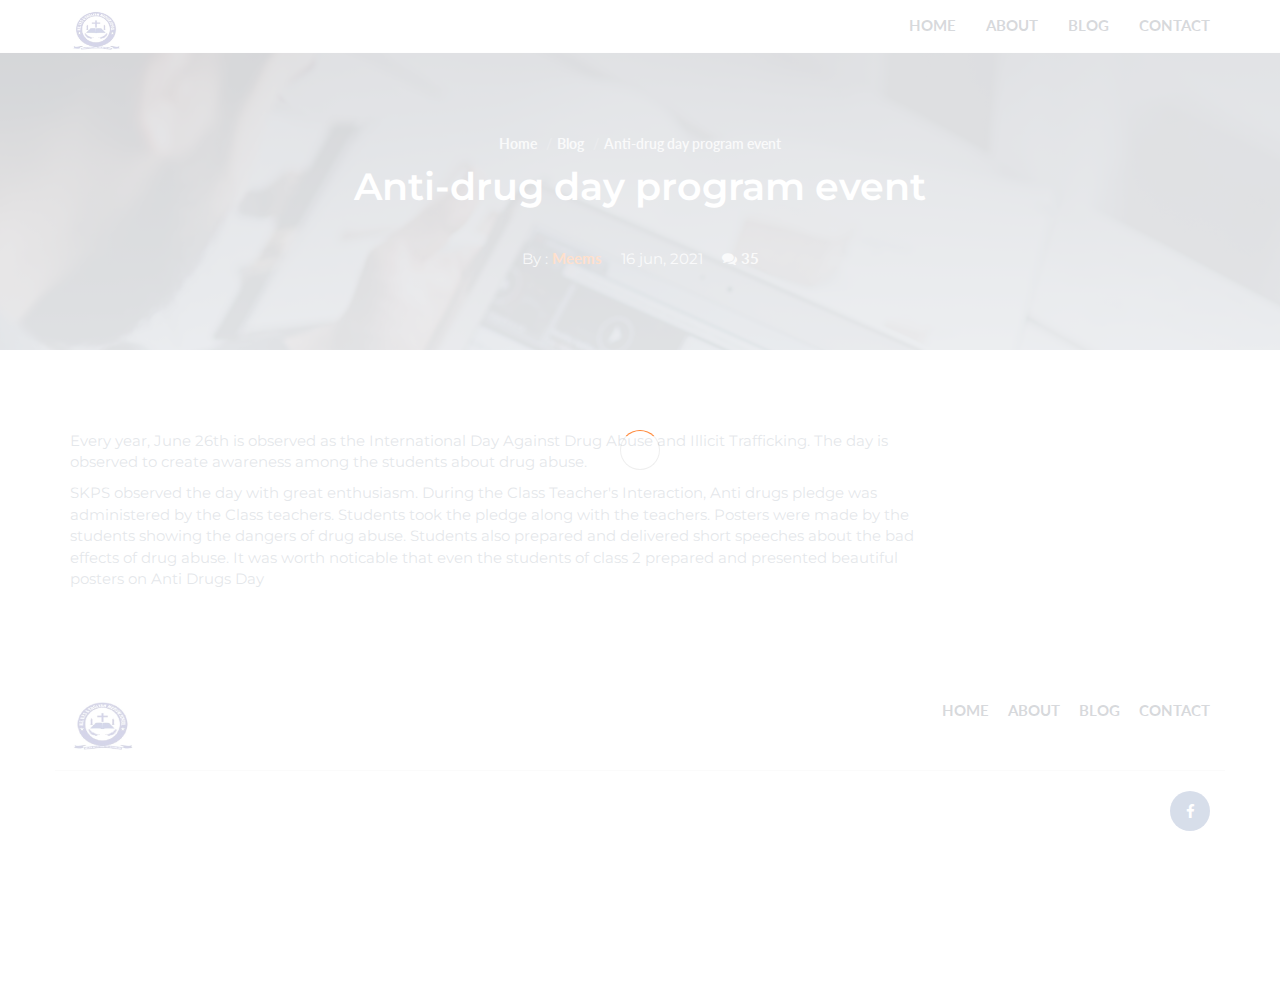
<file: blog-post.html>
<!DOCTYPE html>
<html lang="en">
	<head>
		<meta charset="utf-8">
		<meta http-equiv="X-UA-Compatible" content="IE=edge">
		<meta name="viewport" content="width=device-width, initial-scale=1">
		 <!-- The above 3 meta tags *must* come first in the head; any other head content must come *after* these tags -->

		<title>HTML Education Template</title>

		<!-- Google font -->
		<link href="https://fonts.googleapis.com/css?family=Lato:700%7CMontserrat:400,600" rel="stylesheet">

		<!-- Bootstrap -->
		<link type="text/css" rel="stylesheet" href="css/bootstrap.min.css"/>

		<!-- Font Awesome Icon -->
		<link rel="stylesheet" href="css/font-awesome.min.css">

		<!-- Custom stlylesheet -->
		<link type="text/css" rel="stylesheet" href="css/style.css"/>

		<!-- HTML5 shim and Respond.js for IE8 support of HTML5 elements and media queries -->
		<!-- WARNING: Respond.js doesn't work if you view the page via file:// -->
		<!--[if lt IE 9]>
		  <script src="https://oss.maxcdn.com/html5shiv/3.7.3/html5shiv.min.js"></script>
		  <script src="https://oss.maxcdn.com/respond/1.4.2/respond.min.js"></script>
		<![endif]-->

    </head>
	<body>

		<!-- Header -->
		<header id="header">
			<div class="container">

				<div class="navbar-header">
					<!-- Logo -->
					<div class="navbar-brand">
						<a class="logo" href="index.html">
							<img src="Mimg/logo.jpg" alt="logo">
						</a>
					</div>
					<!-- /Logo -->

					<!-- Mobile toggle -->
					<button class="navbar-toggle">
						<span></span>
					</button>
					<!-- /Mobile toggle -->
				</div>

				<!-- Navigation -->
				<nav id="nav">
					<ul class="main-menu nav navbar-nav navbar-right">
						<li><a href="index.html">Home</a></li>
						<li><a href="about.html">About</a></li>
						<li><a href="blog.html">Blog</a></li>
						<li><a href="contact.html">Contact</a></li>
					</ul>
				</nav>
				<!-- /Navigation -->

			</div>
		</header>
		<!-- /Header -->

		<!-- Hero-area -->
		<div class="hero-area section">

			<!-- Backgound Image -->
			<div class="bg-image bg-parallax overlay" style="background-image:url(./img/blog-post-background.jpg)"></div>
			<!-- /Backgound Image -->

			<div class="container">
				<div class="row">
					<div class="col-md-10 col-md-offset-1 text-center">
						<ul class="hero-area-tree">
							<li><a href="index.html">Home</a></li>
							<li><a href="blog.html">Blog</a></li>
							<li>Anti-drug day program event</li>
						</ul>
						<h1 class="white-text">Anti-drug day program event</h1>
						<ul class="blog-post-meta">
							<li class="blog-meta-author">By : <a href="#">Meems</a></li>
							<li>16 jun, 2021</li>
							<li class="blog-meta-comments"><a href="#"><i class="fa fa-comments"></i> 35</a></li>
						</ul>
					</div>
				</div>
			</div>

		</div>
		<!-- /Hero-area -->

		<!-- Blog -->
		<div id="blog" class="section">

			<!-- container -->
			<div class="container">

				<!-- row -->
				<div class="row">

					<!-- main blog -->
					<div id="main" class="col-md-9">

						<!-- blog post -->
						<div class="blog-post">
							<p>Every year, June 26th is observed as the International Day Against Drug Abuse and Illicit Trafficking. The day is observed to create awareness among the students about drug abuse.</p>
							<p>SKPS observed the day with great enthusiasm. During the Class Teacher's Interaction, Anti drugs pledge was administered by the Class teachers. Students took the pledge along with the teachers. Posters were made by the students showing the dangers of drug abuse. Students also prepared and delivered short speeches about the bad effects of drug abuse. It was worth noticable that even the students of class 2 prepared and presented beautiful posters on Anti Drugs Day</p>
							
						</div>
						<!-- /blog post -->

						
				</div>
				<!-- row -->

			</div>
			<!-- container -->

		</div>
		<!-- /Blog -->

		<!-- Footer -->
		<footer id="footer" class="section">

			<!-- container -->
			<div class="container">

				<!-- row -->
				<div class="row">

					<!-- footer logo -->
					<div class="col-md-6">
						<div class="footer-logo">
							<a class="logo" href="index.html">
								<img src="Mimg/logo.jpg" alt="logo">
							</a>
						</div>
					</div>
					<!-- footer logo -->

					<!-- footer nav -->
					<div class="col-md-6">
						<ul class="footer-nav">
							<li><a href="index.html">Home</a></li>
							<li><a href="about.html">About</a></li>
							<li><a href="blog.html">Blog</a></li>
							<li><a href="contact.html">Contact</a></li>
						</ul>
					</div>
					<!-- /footer nav -->

				</div>
				<!-- /row -->

				<!-- row -->
				<div id="bottom-footer" class="row">

					<!-- social -->
					<div class="col-md-4 col-md-push-8">
						<ul class="footer-social">
							<li><a href="https://www.facebook.com/profile.php?id=100009294203908" class="facebook"><i class="fa fa-facebook"></i></a></li>
							</ul>
					</div>
					<!-- /social -->

					<!-- copyright -->
					<div class="col-md-8 col-md-pull-4">
						<div class="footer-copyright">
							
						</div>
					</div>
					<!-- /copyright -->

				</div>
				<!-- row -->

			</div>
			<!-- /container -->

		</footer>
		<!-- /Footer -->

		<!-- preloader -->
		<div id='preloader'><div class='preloader'></div></div>
		<!-- /preloader -->


		<!-- jQuery Plugins -->
		<script type="text/javascript" src="js/jquery.min.js"></script>
		<script type="text/javascript" src="js/bootstrap.min.js"></script>
		<script type="text/javascript" src="js/main.js"></script>

	</body>
</html>
</file>
<file: css/style.css>
/*
Template Name: HTML Education Template
Author: yaminncco

Colors:
	Body 		: #798696
	Headers 	: #374050
	Primary 	: #FF6700
	Grey 		: #EBEBEB

Fonts: Lato & Montserrat

Table OF Contents
------------------------------------
1 > General
2 > Logo
3 > Navigation
4 > Hero Area
5 > About & Why Us (Feature)
6 > Courses
7 > Footer
8 > Contact Page
9 > Blog Page
10 > Blog Page Sidebar
11 > Single Post Page
12 > Responsive
13 > Preloader
------------------------------------*/

/*------------------------------------*\
	General
\*------------------------------------*/
/* --- typography --- */
body {
    font-family: 'Montserrat', sans-serif;
	font-size: 15px;
    font-weight: 400;
    color: #798696;
	overflow-x:hidden;
}

h1,h2,h3,h4,h5,h6 {
	margin-top: 12px;
	margin-bottom: 15px;
	font-weight: 600;
	color: #374050;
}

h1 {
	font-size:38px;
}

h2 {
	font-size:30px;
}

h3 {
	font-size:24px;
}

h4 {
	font-size:18px;
}

a {
	font-family: 'Lato', sans-serif;
	color: #374050;
	font-weight: 700;
}

a:hover,
a:focus{
    text-decoration: none;
    outline: none;
	color: #374050;
	opacity: 0.9;
}

ul,ol{
    margin: 0;
    padding: 0;
    list-style: none
}

.white-text {
	color: #FFF;
}

blockquote {
	position: relative;
	margin: 20px 0px;
	padding: 20px 20px 20px 60px;
	border-left: none;
	color: #374050;
}

blockquote:before{
	content:"\f10d";
	font-family:fontAwesome;
	position:absolute;
	left:0;
	top:0;
	color: #FF6700;
	width:40px;
	height:40px;
	line-height:40px;
	text-align:center;
	border-radius:50%;
	border:1px solid #EBEBEB;
}


/* --- Section --- */
.section {
	position:relative;
	padding-top:80px;
	padding-bottom:80px;
}

.section-hr {
	margin-top:80px;
	margin-bottom:80px;
	border-color: #EBEBEB;
}

.section-header {
	margin-bottom:40px;
}

/* --- Background Image --- */
.bg-image {
	position:absolute;
	left:0;
	right:0;
	top:0;
	bottom:0;
	background-position:center;
	background-size:cover;
}

.bg-image.bg-parallax {
	background-attachment:fixed;
}

.bg-image.overlay:after {
	content:"";
	position:absolute;
	left:0;
	right:0;
	top:0;
	bottom:0;
	background-image: -webkit-gradient(linear, left top, left bottom, from(#374050), to(#798696));
	background-image: linear-gradient(to bottom, #374050 0%, #798696 100%);
	opacity: 0.7;
}

/* --- Buttons --- */
.main-button {
	position:relative;
	display:inline-block;
	padding:10px 30px;
	background-color: #FF6700;
	border: 2px solid transparent;
	border-radius: 40px;
	color: #FFF;
	-webkit-transition:0.2s all;
	transition:0.2s all;
}

.main-button:hover , .main-button:focus {
	background-color:#fff;
	border: 2px solid #FF6700;
	color:#FF6700;
}

.main-button.icon-button:hover , .main-button.icon-button:focus {
	padding-right: 45px;
}

.main-button.icon-button:after {
	content:"\f178";
	font-family:FontAwesome;
	position:absolute;
	width: 30px;
	right: 15px;
	text-align:center;
	opacity:0;
	-webkit-transition:0.2s all;
	transition:0.2s all;
}

.main-button.icon-button:hover:after , .main-button.icon-button:focus:after {
	opacity:1;
}

/* --  Input  -- */
input[type="text"], input[type="email"], input[type="password"], input[type="number"], input[type="date"], input[type="url"], input[type="tel"], textarea {
    height: 40px;
    width: 100%;
    border: 1px solid #EBEBEB;
	border-radius:4px;
	background: transparent;
    padding-left: 15px;
	padding-right: 15px;
	-webkit-transition:0.2s border-color;
	transition:0.2s border-color;
}

textarea {
    padding: 10px 15px;
}

input[type="text"]:focus, input[type="email"]:focus, input[type="password"]:focus, input[type="number"]:focus, input[type="date"]:focus, input[type="url"]:focus, input[type="tel"]:focus, textarea:focus {
	border-color:#FF6700;
}

/*------------------------------------*\
	Logo
\*------------------------------------*/
.navbar-brand {
    padding: 0;
}

.navbar-brand .logo {
	margin-top: 10px;
	display: inline-block;
}

.navbar-brand .logo > img {
	max-height:40px;
}

@media only screen and (max-width: 767px) {
	.navbar-brand {
		margin-left:15px;
	}
} 

/*------------------------------------*\
	Navigation
\*------------------------------------*/
#header {
	position:relative;
	left:0;
	right:0;
	top:0;
	z-index:99;
	border-bottom:1px solid rgba(235, 235, 235, 0.25);
	background-color:#FFF;
	-webkit-transition:0.2s all;
	transition:0.2s all;
}

#header.transparent-nav {
	position:absolute;
	background-color: transparent;
}

#header.transparent-nav .main-menu li a {
	color:#FFF;
}

.main-menu li a {
	text-transform:uppercase;
	-webkit-transition:0.2s all;
	transition:0.2s all;
}

.main-menu li a:hover , .main-menu li a:focus {
	background-color:transparent;
}

.main-menu li a:after {
	content:"";
	display:block;
	height:2px;
	background-color:#FF6700;
	width:100%;
	-webkit-transform: translateY(5px);
	    -ms-transform: translateY(5px);
	        transform: translateY(5px);
	opacity:0;
	-webkit-transition:0.2s all;
	transition:0.2s all;
}

.main-menu li a:hover:after , .main-menu li a:focus:after {
	-webkit-transform: translateY(0px);
	    -ms-transform: translateY(0px);
	        transform: translateY(0px);
	opacity:1;
}
/* -- Mobile Nav -- */
@media only screen and (max-width: 767px) {
	#nav {
		position: fixed;
		top: 0;
		right: 0;
		width: 0%;
		max-width:250px;
		height: 100vh;
		background: #FFF;
		-webkit-box-shadow: 0px 5px 10px 0px rgba(0, 0, 0, 0.1);
		        box-shadow: 0px 5px 10px 0px rgba(0, 0, 0, 0.1);
		padding-top: 80px;
		padding-bottom: 40px;
		-webkit-transform: translateX(100%);
		    -ms-transform: translateX(100%);
		        transform: translateX(100%);
		-webkit-transition: 0.4s all cubic-bezier(.77,0,.18,1);
		transition: 0.4s all cubic-bezier(.77,0,.18,1);
		z-index:9;
	}

	#header.nav-collapse #nav{
		width:100%;
		-webkit-transform: translateX(0%);
		    -ms-transform: translateX(0%);
		        transform: translateX(0%);
	}
	
	.main-menu {
		margin:0;
	}
	
	.main-menu li a {
		color: #374050 !important;
		display: inline-block;
		margin-left: 40px;
	}
}

/* -- Mobile Toggle Btn -- */
.navbar-toggle {
	position:fixed;
	right:0;
	padding: 0;
	height: 40px;
	width: 40px;
	margin-top: 5px;
	z-index:99;
}

.navbar-toggle > span {
	position: absolute;
	top: 50%;
	left: 50%;
    -webkit-transform: translate(-50% , -50%);
        -ms-transform: translate(-50% , -50%);
            transform: translate(-50% , -50%);
	-webkit-transition: 0.2s background;
	transition: 0.2s background;
}

.navbar-toggle > span:before, .navbar-toggle > span:after {
	content: '';
	position:absolute;
	left:0;
	-webkit-transition: 0.2s -webkit-transform;
	transition: 0.2s -webkit-transform;
	transition: 0.2s transform;
	transition: 0.2s transform, 0.2s -webkit-transform;
}

.navbar-toggle > span , .navbar-toggle > span:before , .navbar-toggle > span:after {
	height: 2px;
	width: 25px;
	background-color:#374050;
}

.navbar-toggle > span:before {
	top: -10px;
}

.navbar-toggle > span:after {
	top: 10px;
}

#header.nav-collapse .navbar-toggle > span {
	background: transparent;
}

#header.nav-collapse .navbar-toggle > span:before {
    -webkit-transform: translateY(10px) rotate(45deg);
        -ms-transform: translateY(10px) rotate(45deg);
            transform: translateY(10px) rotate(45deg);
}

#header.nav-collapse .navbar-toggle > span:after {
    -webkit-transform: translateY(-10px) rotate(-45deg);
        -ms-transform: translateY(-10px) rotate(-45deg);
            transform: translateY(-10px) rotate(-45deg);
}

/*------------------------------------*\
	Hero Area
\*------------------------------------*/
.hero-area {
	position:relative;
	padding-top: 80px;
	padding-bottom: 80px;
}

#home.hero-area {
	height:calc(100vh - 80px);
	padding-top: 0px;
	padding-bottom: 0px;
}

.home-wrapper {
	position:absolute;
	top:50%;
	-webkit-transform:translateY(-50%);
	    -ms-transform:translateY(-50%);
	        transform:translateY(-50%);
	left:0;
	right:0;
}

/* -- Breadcrumb -- */
.hero-area-tree li {
	display:inline-block;
	font-family: 'Lato', sans-serif;
	font-weight:600;
	font-size:14px;
	color:rgba(255, 255, 255, 0.8);
}

.hero-area-tree li > a {
	color:rgba(255, 255, 255, 0.8);
}

.hero-area-tree li + li:before {
	content: "/";
	display: inline-block;
	margin: 0px 5px;
	color: rgba(235, 235, 235, 0.25);
}

/*------------------------------------*\
	About & Why Us (Feature)
\*------------------------------------*/
/* -- Feature -- */
.feature {
	position:relative;
}

.feature + .feature  {
	margin-top:40px;
}

.feature .feature-icon {
	position:absolute;
	left:0;
	top:0;
	width:80px;
	height:80px;
	line-height:80px;
	text-align:center;
	border-radius: 50%;
	font-size:30px;
	border:1px solid #EBEBEB;
	color:#FF6700;
}

.feature-content {
	padding-left:100px;
}

/* -- About Img -- */
.about-img {
	margin-top:40px;
}

.about-img > img {
	width:100%;
}

/* -- About Video -- */
.about-video {
	position: relative;
	display: block;
	border-radius: 4px;
	overflow: hidden;
}

.about-video > img {
	width:100%;
}

.about-video .play-icon {
	position: absolute;
	top: 50%;
	left: 50%;
	-webkit-transform: translate(-50% , -50%);
	    -ms-transform: translate(-50% , -50%);
	        transform: translate(-50% , -50%);
	width: 80px;
	height: 80px;
	line-height: 80px;
	text-align: center;
	background: #fff;
	border-radius: 50%;
	font-size: 24.027px;
	z-index:10;
	-webkit-animation : 2s play-animation infinite;
	        animation : 2s play-animation infinite;
	-webkit-transition:0.2s color;
	transition:0.2s color;
}

.about-video:hover .play-icon {
	color:#FF6700;
}

@-webkit-keyframes play-animation {
	from {
		-webkit-box-shadow : 0px 0px 0px 0px #FFF;
		        box-shadow : 0px 0px 0px 0px #FFF;
	}
	to {
		-webkit-box-shadow : 0px 0px 0px 10px transparent;
		        box-shadow : 0px 0px 0px 10px transparent;
	}
}

@keyframes play-animation {
	from {
		-webkit-box-shadow : 0px 0px 0px 0px #FFF;
		        box-shadow : 0px 0px 0px 0px #FFF;
	}
	to {
		-webkit-box-shadow : 0px 0px 0px 10px transparent;
		        box-shadow : 0px 0px 0px 10px transparent;
	}
}

.about-video:after {
	content:"";
	position:absolute;
	left:0;
	right:0;
	bottom:0;
	top:0;
	background-color:#FF6700;
	opacity:0.7;
}

/*------------------------------------*\
	Courses
\*------------------------------------*/
.course {
	margin-top:20px;
	margin-bottom:20px;
}

.course .course-img {
	position: relative;
	display:block;
	margin-bottom:20px;
	border-radius:4px;
	overflow:hidden;
}

.course .course-img >img { 
	width:250px;
	height: 200px;
}

.course-img:after {
	content:"";
	position:absolute;
	left:0;
	right:0;
	bottom:0;
	top:0;
	background-color:#FF6700;
	opacity:0;
	-webkit-transition:0.2s opacity;
	transition:0.2s opacity;
}

.course .course-img:hover:after {
	opacity:0.7;
}

.course .course-img .course-link-icon {
	position:absolute;
	left:50%;
	top:50%;
	-webkit-transform: translate(-50% , calc(-50% - 15px));
	    -ms-transform: translate(-50% , calc(-50% - 15px));
	        transform: translate(-50% , calc(-50% - 15px));
	width:40px;
	height:40px;
	line-height:40px;
	text-align:center;
	border:2px solid #fff;
	color:#fff;
	border-radius:50%;
	opacity:0;
	z-index:10;
	-webkit-transition:0.2s all;
	transition:0.2s all;
}

.course .course-img:hover .course-link-icon {
	-webkit-transform: translate(-50% , -50%);
	    -ms-transform: translate(-50% , -50%);
	        transform: translate(-50% , -50%);
	opacity:1;
}

.course .course-title {
	display:block;
	height:42px;
}

.course .course-details {
	margin-top: 20px;
	padding-top: 10px;
	border-top: 1px solid #EBEBEB;
}

.course .course-details .course-price {
	float: right;
}

.course .course-details .course-price.course-free {
	color: green;
}

.course .course-details .course-price.course-premium {
	color: #FF6700;
}

#courses .center-btn {
	text-align:center;
	margin-top:40px;
}

/*------------------------------------*\
	Footer
\*------------------------------------*/

#bottom-footer {
	margin-top: 20px;
	padding-top: 20px;
	border-top: 1px solid #EBEBEB;
}

/* -- Footer Logo -- */
.footer-logo  .logo {
	margin-top: 20px;
	display: inline-block;
}

.footer-logo  .logo > img {
	max-height:50px;
}

/* -- Footer Nav -- */
.footer-nav {
	text-align: right;
	padding: 20px 0px;
}

.footer-nav li {
	display:inline-block;
	margin-left:15px
}

.footer-nav li a {
	display:block;
	text-transform:uppercase;
	-webkit-transition:0.2s color;
	transition:0.2s color;
}

.footer-nav li a:hover , .footer-nav li a:focus {
	color:#FF6700;
}

.footer-nav li a:after {
	content:"";
	display:block;
	height:2px;
	background-color:#FF6700;
	width:100%;
	-webkit-transform: translateY(5px);
	    -ms-transform: translateY(5px);
	        transform: translateY(5px);
	opacity:0;
	-webkit-transition:0.2s all;
	transition:0.2s all;
}

.footer-nav li a:hover:after , .footer-nav li a:focus:after {
	-webkit-transform: translateY(0px);
	    -ms-transform: translateY(0px);
	        transform: translateY(0px);
	opacity:1;
}

/* -- Footer copyright -- */
.footer-copyright {
	line-height:40px;
}

/* -- Footer Social -- */
.footer-social {
	text-align:right;
}

.footer-social li {
	display:inline-block;
	margin-left:10px;
}

.footer-social li a {
	display:block;
	width:40px;
	height:40px;
	line-height:40px;
	text-align:center;
	border-radius:50%;
	color:#FFF;
	background-color:#EBEBEB;
	-webkit-transition:0.2s opacity;
	transition:0.2s opacity;
}

.footer-social li a.facebook {
	background-color:#3b5998;
}

.footer-social li a.twitter {
	background-color:#55acee;
}

.footer-social li a.google-plus {
	background-color:#dd4b39;
}

.footer-social li a.instagram {
	background-color:#e95950;
}

.footer-social li a.youtube {
	background-color:#ff0000;
}

.footer-social li a.linkedin {
	background-color:#007bb5;
}

/*------------------------------------*\
	Contact Page
\*------------------------------------*/
/* -- Contact Form -- */
.contact-form:after {
	content:"";
	display:block;
	clear:both;
}

.contact-form .input {
	margin-bottom:20px;
}

.contact-form textarea.input {
	height:200px;
}

/* -- Contact Information -- */
.contact-details li  {
	margin-bottom:20px;
}

.contact-details li i {
	color: #FF6700;
	margin-right: 15px;
	border: 1px solid #EBEBEB;
	border-radius: 50%;
	width: 40px;
	height: 40px;
	line-height: 40px;
	text-align: center;
}

/* -- Contact Map -- */
#contact-map {
	height:260px;
	border-radius:4px;
}

/*------------------------------------*\
	Blog Page
\*------------------------------------*/
/* -- Single Blog -- */
.single-blog {
	margin-bottom:40px;
}

.single-blog .blog-img > a {
	position:relative;
	display:block;
	border-radius:4px;
	overflow:hidden;
}

.single-blog .blog-img img {
	width:350px;
	height: 200px;
}

.single-blog .blog-img > a:after {
	content:"";
	position:absolute;
	left:0;
	top:0;
	bottom:0;
	right:0;
	background-color:#FF6700;
	opacity:0;
	-webkit-transition:0.2s opacity;
	transition:0.2s opacity;
}

.single-blog .blog-img > a:hover:after {
	opacity:0.7;
}

.single-blog .blog-meta {
	margin-top: 20px;
	padding-top: 10px;
	border-top: 1px solid #EBEBEB;
}

.single-blog .blog-meta .blog-meta-author > a {
	color: #FF6700;
}

.single-blog .blog-meta .blog-meta-comments {
	margin-left:10px;
}

.single-blog .blog-meta .blog-meta-comments > a {
	color: #798696;
}

/* -- Pagination -- */
.post-pagination {
	margin-top:40px;
	text-align:center;
}

.post-pagination .pages {
	display:inline-block;
}

.post-pagination .pages li {
	display:inline-block;
}

.post-pagination .pages li + li {
	margin-left:10px;
}

.post-pagination .pages li {
	width: 40px;
	height: 40px;
	line-height: 40px;
	text-align: center;
	border-radius: 50%;
	background-color: #EBEBEB;
	-webkit-transition: 0.2s all;
	transition: 0.2s all;
}

.post-pagination .pages li a {
	display:block;
	-webkit-transition: 0.2s color;
	transition: 0.2s color;
}

.post-pagination .pages li:hover  , .post-pagination .pages li.active {
	background-color: #FF6700;
	color:#FFF;
}

.post-pagination .pages li:hover a {
	color:#FFF;
} 

.pagination-back , .pagination-next {
	display: block;
	text-align: center;
	border-radius: 40px;
	background-color: #EBEBEB;
	-webkit-transition: 0.2s all;
	transition: 0.2s all;
	height:40px;
	padding:0px 30px;
	line-height:40px;
}

.pagination-next:hover  , .pagination-back:hover  {
	color:#FFF;
	background-color:#FF6700;
}

.pagination-next:after {
	content:"\f178";
	font-family:FontAwesome;
	margin-left:15px;
}

.pagination-back:before {
	content:"\f177";
	font-family:FontAwesome;
	margin-right:15px;
}

/*------------------------------------*\
	Blog Page Sidebar
\*------------------------------------*/
.widget + .widget {
	margin-top:40px;
}

/*-- Search --*/
.widget.search-widget {
	position:relative
}

.widget.search-widget .input {
	padding-right:60px;
}

.widget.search-widget button {
	position:absolute;
	right:0;
	top:0;
	height:40px;
	width:40px;
	background-color:transparent;
	border:none;
}

.widget.search-widget .input:focus + button {
	color:#FF6700;
}

/*-- Category --*/
.category-widget .category {
	display:block;
	text-transform:uppercase;
	padding-top: 10px;
	padding-bottom: 10px;
}

.category-widget .category + .category {
	border-top: 1px solid #EBEBEB;
}

.category-widget .category:before {
	content: "";
	display: inline-block;
	width: 4px;
	height: 4px;
	border-radius: 50%;
	background-color: #FF6700;
	margin-right:10px;
}

.category-widget .category span {
	font-size:14px;
	margin-left:10px;
	color:#798696;
}

/*-- Sidebar Posts --*/
.single-post:after {
	content:"";
	display:block;
	clear:both;
}

.single-post + .single-post {
	margin-top:20px;
}

.single-post .single-post-img {
	position:relative;
	width: 80px;
	display: block;
	float: left;
	margin-right: 10px;
	margin-top: 3px;
	border-radius: 4px;
	overflow: hidden;
}

.single-post .single-post-img img {
	width:100%;
}

.single-post-img:after {
	content:"";
	position:absolute;
	left:0;
	top:0;
	bottom:0;
	right:0;
	background-color:#FF6700;
	opacity:0;
	-webkit-transition:0.2s opacity;
	transition:0.2s opacity;
}

.single-post-img:hover:after {
	opacity:0.7;
}

/*-- Tags --*/
.tags-widget .tag {
	display: inline-block;
	font-size: 14px;
	text-transform: uppercase;
	margin-right: 0px;
	margin-top: 5px;
	padding: 5px 15px;
	border-radius: 40px;
	border: 1px solid #EBEBEB;
	color: #798696;
	-webkit-transition: 0.2s all;
	transition: 0.2s all;
}

.tags-widget .tag:hover {
	background-color:#FF6700;
	border-color:#FF6700;
	color:#FFF;
}

/*------------------------------------*\
	Single Post Page
\*------------------------------------*/
/* --- Blog Post Meta --- */
.blog-post-meta {
	margin-top:40px;
}

.blog-post-meta li {
	display:inline-block;
}

.blog-post-meta li + li {
	margin-left:15px;
}

.blog-post-meta li , .blog-post-meta li > a {
	color: rgba(255, 255, 255, 0.8);
}

.blog-post-meta .blog-meta-author > a {
	color: #FF6700;
}

/* --- Blog Share --- */
.blog-share {
	border-top: 1px solid #EBEBEB;
	padding-top: 10px;
	margin-top: 40px;
}

.blog-share > h4 {
	display:inline-block;
	margin:0;
}

.blog-share a  {
	display:inline-block;
	margin-left:10px;
	width:40px;
	height:40px;
	line-height:40px;
	text-align:center;
	color:#FFF;
	background-color:#EBEBEB;
	border-radius:50%;
	-webkit-transition:0.2s opacity;
	transition:0.2s opacity;
}

.blog-share a.facebook {
	background-color:#3b5998;
}

.blog-share a.twitter {
	background-color:#55acee;
}

.blog-share a.google-plus {
	background-color:#dd4b39;
}

/* --- Blog Comments --- */
.blog-comments {
	margin-top:40px;
}

.blog-comments .media {
	margin-top:20px;
	margin-bottom:20px;
}

.blog-comments .media .media {
	margin-left:20px;
}

.blog-comments .media .media:nth-last-child(1) {
	margin-bottom:0px;
}

.blog-comments .media .media-body {
	padding:20px;
	background-color:#EBEBEB;
	border-radius:0px 4px 4px;
}

.blog-comments .media .media-left:before {
	content:"";
	position:absolute;
	right:0;
	top:0;
	border-style: solid;
	border-width: 0px 15px 15px;
	border-color: transparent #EBEBEB transparent transparent;
}

.blog-comments .media-left {
	position:relative;
	padding-right:20px;
}

.blog-comments .media-left img {
	width:80px;
	height:80px;
	background-color:#EBEBEB;
	border-radius:50%;
}

.blog-comments .media .date-reply {
	font-size:12px;
	text-transform:uppercase;
	color:#374050;
}
.blog-comments .media .date-reply .reply {
	margin-left:15px;
}

/* --- Blog Reply Form --- */
.blog-reply-form {
	margin-top:40px;
}

.blog-reply-form .input {
	margin-bottom:20px;
}

.blog-reply-form .input.name-input , .blog-reply-form .input.email-input {
	width: calc(50% - 10px);
	float:left;
}

.blog-reply-form .input.email-input {
	margin-left: 20px;
}

.blog-reply-form textarea {
	height:90px;
}

/*------------------------------------*\
	Responsive
\*------------------------------------*/
@media only screen and (max-width: 991px) {
	.section-header h2 {
		font-size:24px;
	}

	/*-- Why us --*/
	#why-us .feature {
		margin-top:40px;
	}
	
	.about-video {
		margin-top:40px;
	}
	
	/*-- Call to action --*/
	#cta {
		text-align:center;
	}
	
	/*-- Footer --*/
	.footer-logo {
		text-align:center;
	}
	
	.footer-nav {
		text-align:center;
	}
	.footer-nav li {
		margin-top: 10px;
	}
	
	.footer-social {
		text-align:center;
	}
	.footer-social li {
		margin-top: 10px;
	}
	
	.footer-copyright {
		text-align:center;
		line-height:inherit;
		margin-top:20px;
	}
	
	/*-- Contact page --*/
	.contact-form  {
		margin-bottom:40px;
	}

	.contact-form button {
		float:none !important;
	}
	
	/*-- Blog page --*/
	#main {
		margin-bottom:80px;
	}
}

@media only screen and (max-width: 767px) {
	/*-- Hero area --*/
	.hero-area h1 {
		font-size:30px;
	}

	/* -- Breadcrumb -- */
	.hero-area-tree li {
		font-size:12px;
	}

	/*-- Pagination --*/
	.post-pagination .pages {
		display:none;
	}
}

@media only screen and (max-width: 480px) {
	/*-- Courses --*/
	#courses-wrapper [class*='col-xs'] {
		width:100%;
	}
	
	/*-- Blog Comments --*/
	.blog-comments .media .media {
		margin-left:0px;
	}
	
	/*-- Blog Reply Form --*/
	.blog-reply-form .input.name-input , .blog-reply-form .input.email-input {
		width: 100%;
		float:none;
	}
	
	.blog-reply-form .input.email-input {
		margin-left: 0px;
	}
}

/*------------------------------------*\
	Preloader
\*------------------------------------*/ 
#preloader {
	position:fixed;
	left:0;
	right:0;
	top:0;
	bottom:0;
	background-color:#FFF;
	z-index:9999;
}

#preloader .preloader {
	position:absolute;
	left:50%;
	top:50%;
	-webkit-transform: translate(-50% , -50%);
	    -ms-transform: translate(-50% , -50%);
	        transform: translate(-50% , -50%);
}

#preloader .preloader:after {
	content:"";
	display:block;
	width:40px;
	height:40px;
	border: 1px solid #EBEBEB;
    border-top: 1px solid #FF6700;
    border-radius: 50%;
	-webkit-animation: 1s preloader linear infinite;
	        animation: 1s preloader linear infinite;
}

@-webkit-keyframes preloader {
	from { -webkit-transform: rotate(0deg); transform: rotate(0deg);}
	to { -webkit-transform: rotate(360deg); transform: rotate(360deg);}
}

@keyframes preloader {
	from { -webkit-transform: rotate(0deg); transform: rotate(0deg);}
	to { -webkit-transform: rotate(360deg); transform: rotate(360deg);}
}
</file>
